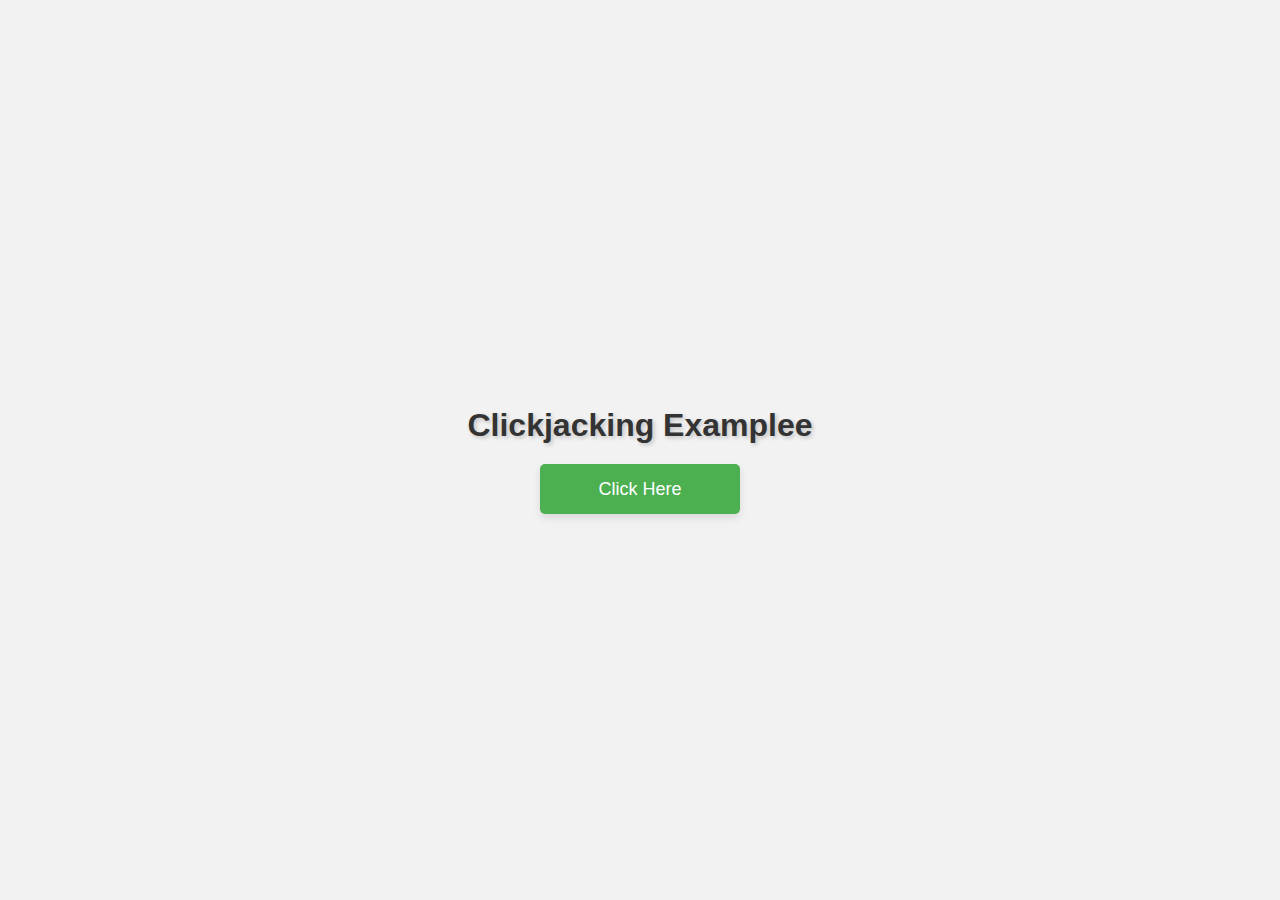
<file: clickjacking/index.html>
<!DOCTYPE html>
<html lang="en">
<head>
<meta charset="UTF-8">
<meta name="viewport" content="width=device-width, initial-scale=1.0">
<title>Clickjacking Example</title>
<link rel="stylesheet" type="text/css" href="style.css">
</head>
<body>

<div class="container">
    <h1>Clickjacking Examplee</h1>

    <!-- Tombol palsu yang akan menutupi tombol sebenarnya -->
    <button id="fakeButton" onclick="clickLegitimateButton()">Click Here</button>

    <!-- Tombol sebenarnya yang sebenarnya disembunyikan -->
    <button id="legitimateButton" onclick="location.href='https://www.youtube.com/';">Tombol Rahasia</button>
</div>

<script>
    function clickLegitimateButton() {
        document.getElementById("legitimateButton").click();
    }
</script>

</body>
</html>
</file>
<file: clickjacking/style.css>
body {
    font-family: Arial, sans-serif;
    background-color: #f2f2f2;
    margin: 0;
    padding: 0;
    display: flex;
    justify-content: center;
    align-items: center;
    height: 100vh;
}
.container {
    text-align: center;
}
h1 {
    color: #333;
    margin-bottom: 20px;
    text-shadow: 2px 2px 4px rgba(0, 0, 0, 0.2);
}
#legitimateButton {
    opacity: 0; /* Disembunyikan */
    position: absolute;
    top: -100px;
    left: -100px;
}
#fakeButton {
    width: 200px;
    height: 50px;
    background-color: #4CAF50;
    color: white;
    font-size: 18px;
    border: none;
    border-radius: 5px;
    cursor: pointer;
    box-shadow: 0 4px 8px rgba(0, 0, 0, 0.1);
    transition: background-color 0.3s ease, transform 0.3s ease;
}
#fakeButton:hover {
    background-color: #45a049;
    transform: scale(1.05);
}
</file>
